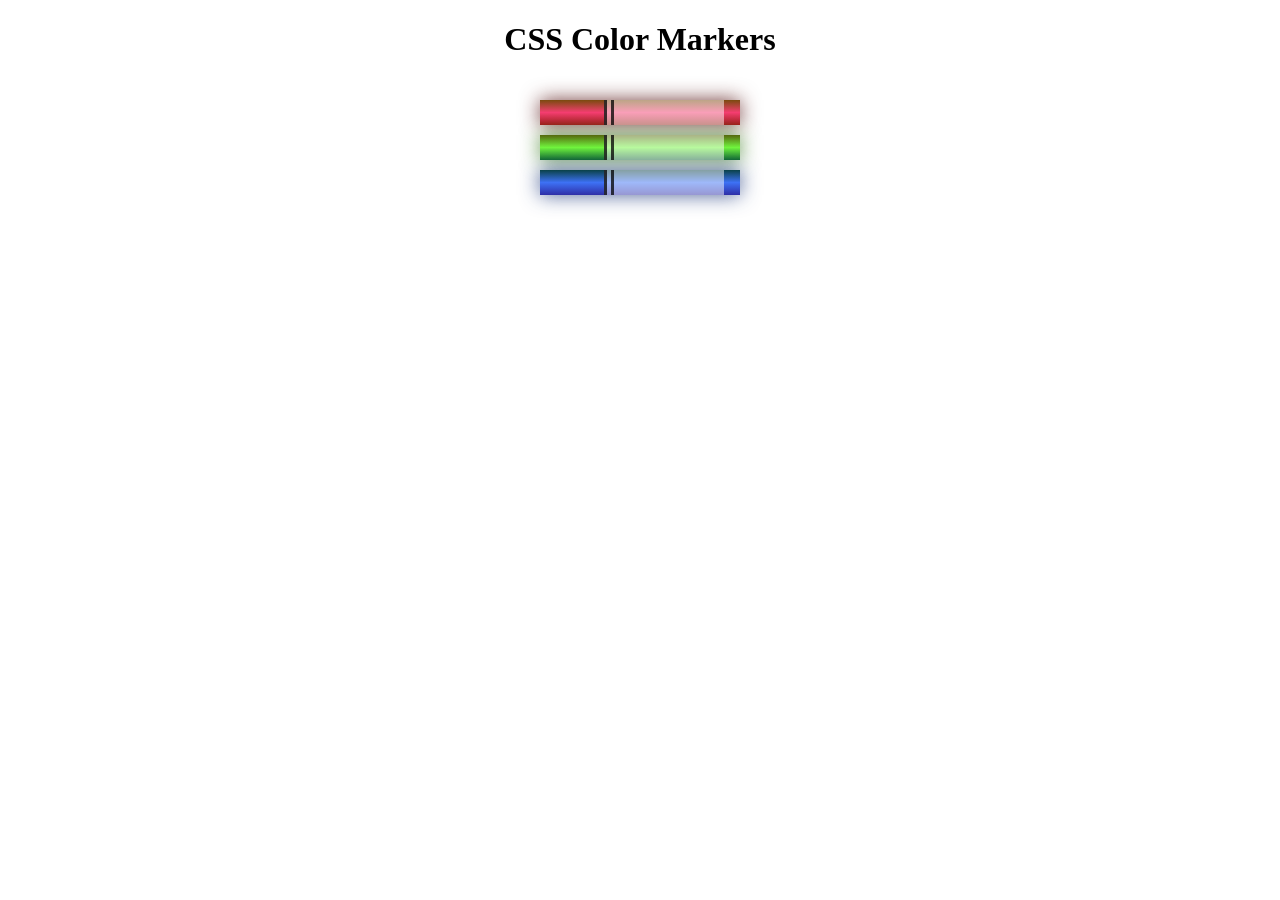
<file: markers/index.html>
<!DOCTYPE html>
<html lang="en">
  <head>
    <meta charset="utf-8">
    <meta name="viewport" content="width=device-width, initial-scale=1.0">
    <title>Colored Markers</title>
    <link rel="stylesheet" href="styles.css">
  </head>
  <body>
    <h1>CSS Color Markers</h1>
    <div class="container">
      <div class="marker red">
        <div class="cap"></div>
        <div class="sleeve"></div>
      </div>
      <div class="marker green">
        <div class="cap"></div>
        <div class="sleeve"></div>
      </div>
      <div class="marker blue">
        <div class="cap"></div>
        <div class="sleeve"></div>
      </div>
    </div>
  </body>
</html>
</file>
<file: markers/styles.css>
h1 {
    text-align: center;
  }
  
  .container {
    background-color: rgb(255, 255, 255);
    padding: 10px 0;
  }
  
  .marker {
    width: 200px;
    height: 25px;
    margin: 10px auto;
  }
  
  .cap {
    width: 60px;
    height: 25px;
  }
  
  .sleeve {
    width: 110px;
    height: 25px;
    background-color: rgba(255, 255, 255, 0.5);
    border-left: 10px double rgba(0, 0, 0, 0.75);
  }
  
  .cap, .sleeve {
    display: inline-block;
  }
  
  .red {
    background: linear-gradient(rgb(122, 74, 14), rgb(245, 62, 113), rgb(162, 27, 27));
    box-shadow: 0 0 20px 0 rgba(83, 14, 14, 0.8);
  }
  
  .green {
    background: linear-gradient(#55680D, #71F53E, #116C31);
    box-shadow: 0 0 20px 0 #3B7E20CC;
  }
  .blue {
    background: linear-gradient(hsl(186, 76%, 16%), hsl(223, 90%, 60%), hsl(240, 56%, 42%));
    box-shadow: 0 0 20px 0 hsla(223, 59%, 31%, 0.8);
  }
</file>
<file: practice codes/markers/styles.css>
h1 {
    text-align: center;
  }
  
  .container {
    background-color: rgb(255, 255, 255);
    padding: 10px 0;
  }
  
  .marker {
    width: 200px;
    height: 25px;
    margin: 10px auto;
  }
  
  .cap {
    width: 60px;
    height: 25px;
  }
  
  .sleeve {
    width: 110px;
    height: 25px;
    background-color: rgba(255, 255, 255, 0.5);
    border-left: 10px double rgba(0, 0, 0, 0.75);
  }
  
  .cap, .sleeve {
    display: inline-block;
  }
  
  .red {
    background: linear-gradient(rgb(122, 74, 14), rgb(245, 62, 113), rgb(162, 27, 27));
    box-shadow: 0 0 20px 0 rgba(83, 14, 14, 0.8);
  }
  
  .green {
    background: linear-gradient(#55680D, #71F53E, #116C31);
    box-shadow: 0 0 20px 0 #3B7E20CC;
  }
  .blue {
    background: linear-gradient(hsl(186, 76%, 16%), hsl(223, 90%, 60%), hsl(240, 56%, 42%));
    box-shadow: 0 0 20px 0 hsla(223, 59%, 31%, 0.8);
  }
</file>
